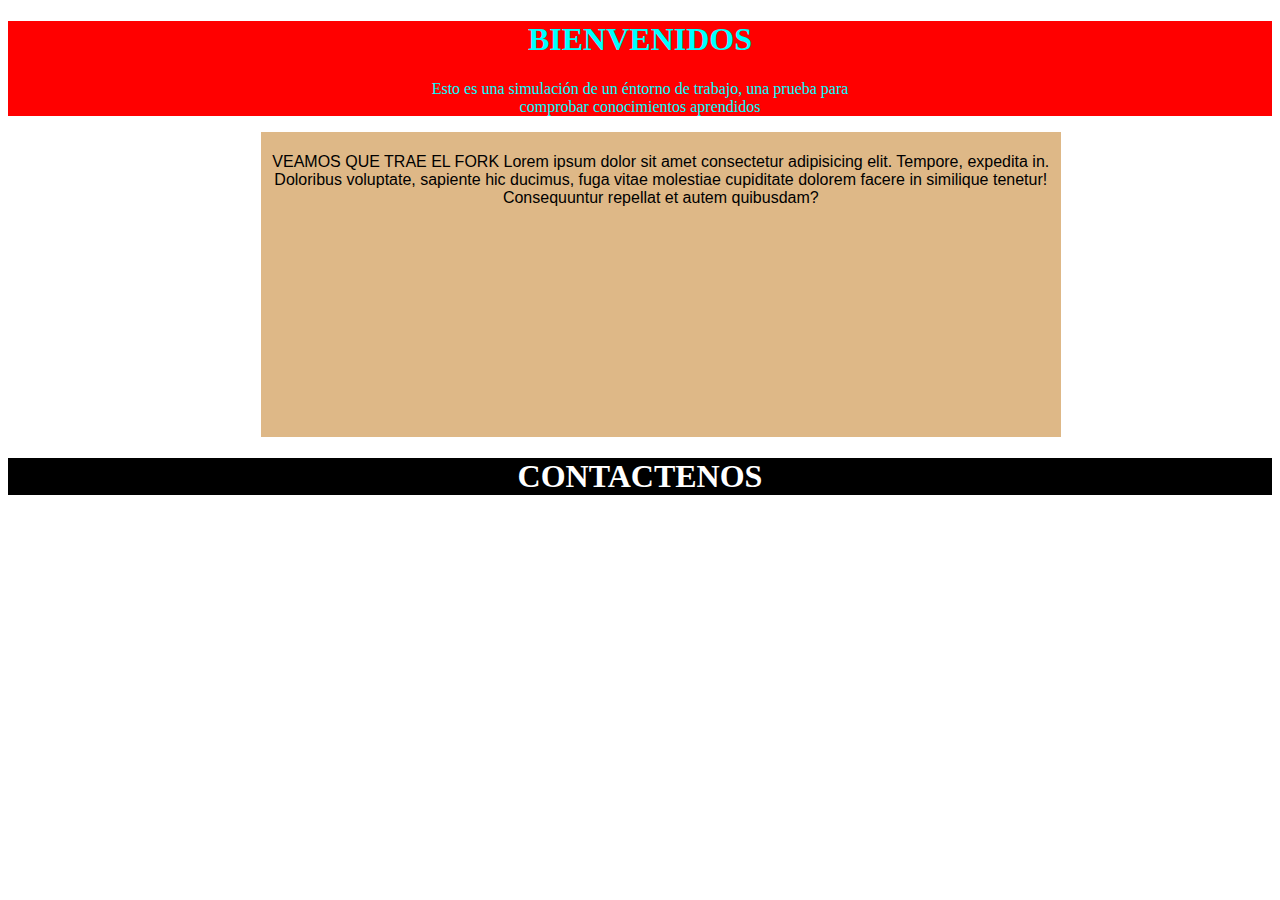
<file: index.html>
<!DOCTYPE html>
<html lang="en">
<head>
    <meta charset="UTF-8">
    <meta http-equiv="X-UA-Compatible" content="IE=edge">
    <meta name="viewport" content="width=device-width, initial-scale=1.0">
    <link rel="stylesheet" href="./css/style.css">
    <title>Simulacion Entorno Laboral Importante</title>
</head>
<body>

    <header class="nav">

        <h1 class="nav__title">BIENVENIDOS</h1>
        <p class="nav__text">Esto es una simulaci&oacute;n de un &eacute;ntorno de trabajo, una prueba para <br> 
            comprobar conocimientos aprendidos </p>

    </header>

    <main class="main main--green">

        <p class="main__text">VEAMOS QUE TRAE EL FORK Lorem ipsum dolor sit amet consectetur adipisicing elit. Tempore, expedita in. Doloribus voluptate, sapiente hic ducimus, fuga vitae molestiae cupiditate dolorem facere in similique tenetur! Consequuntur repellat et autem quibusdam?</p>

    </main>

    <footer class="footer">
		<h1 class="footer__titulo">CONTACTENOS</h1>
    </footer>
    
</body>
</html>
</file>
<file: css/style.css>
.nav{
    background-color: red;
    text-align: center;

}

.nav__text{
    color: aqua;
}

.nav__title{

    color: aqua;

}

.main{
    background-color: burlywood;
    margin-left: 20%;
    text-align: center;
    width: 800px;
    height: 300px;
    padding-top: 0.3em;
}

.main--green{

    font-family: 'Lucida Sans', 'Lucida Sans Regular', 'Lucida Grande', 'Lucida Sans Unicode', Geneva, Verdana, sans-serif;
}

.footer{
	background-color: black;
}

.footer__titulo{

    text-align: center;
    color:white;
}
</file>
